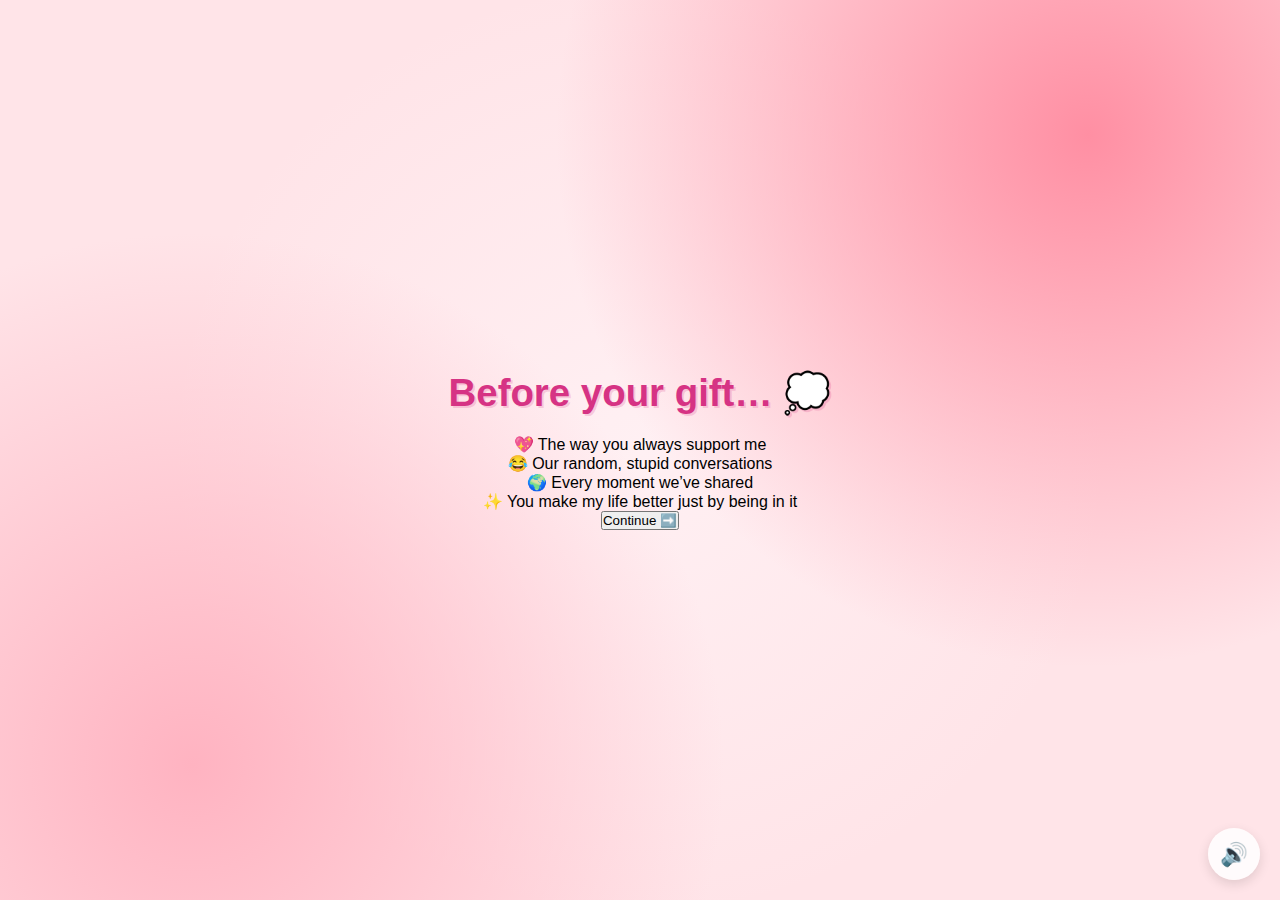
<file: memory.html>
<!DOCTYPE html>
<html lang="en">
<head>
    <meta charset="UTF-8">
    <title>Memories 💭</title>
    <link rel="stylesheet" href="style.css">
</head>
<body>

<div class="container">
    <h1>Before your gift… 💭</h1>

    <p>💖 The way you always support me</p>
    <p>😂 Our random, stupid conversations</p>
    <p>🌍 Every moment we’ve shared</p>
    <p>✨ You make my life better just by being in it</p>

    <button onclick="nextPage()">Continue ➡️</button>
</div>

<audio id="bg-music" loop>
    <source src="music/beabadoobee - Glue Song (Lyrics).mp3" type="audio/mpeg">
</audio>

<button id="music-toggle" onclick="toggleMusic()" title="Toggle music">🔊</button>
<script>
function nextPage() {
    window.location.href = "yes.html";
}
</script>

</body>
</html>
</file>
<file: style.css>
* {
    margin: 0;
    padding: 0;
    box-sizing: border-box;
}

body {
    background-color: #FFE4E8;
    font-family: 'Nunito', sans-serif;
    min-height: 100vh;
    display: flex;
    justify-content: center;
    align-items: center;
    overflow: hidden;
    background-image:
        radial-gradient(circle at 15% 85%, #ffb3c1 0%, transparent 40%),
        radial-gradient(circle at 85% 15%, #ff8fa3 0%, transparent 40%),
        radial-gradient(circle at 50% 50%, #fff0f3 0%, transparent 60%);
}

/* Floating hearts background */
.hearts-bg {
    position: fixed;
    top: 0; left: 0; right: 0; bottom: 0;
    pointer-events: none;
    z-index: 0;
    overflow: hidden;
}

.hearts-bg::before,
.hearts-bg::after {
    content: '💕 💗 💖 💝 💓';
    position: absolute;
    font-size: 1.5rem;
    opacity: 0.15;
    animation: floatHearts 12s linear infinite;
    white-space: nowrap;
    top: 100%;
    left: 10%;
}

.hearts-bg::after {
    animation-delay: 6s;
    left: 60%;
    content: '💗 💕 💓 💖 💝';
}

@keyframes floatHearts {
    from { transform: translateY(0); opacity: 0.15; }
    to { transform: translateY(-110vh); opacity: 0; }
}

.container {
    position: relative;
    z-index: 1;
    text-align: center;
    padding: 40px 20px;
}

h1 {
    font-size: 2.4rem;
    color: #d63384;
    font-weight: 900;
    margin-bottom: 20px;
    text-shadow: 2px 2px 0px rgba(214, 51, 132, 0.2);
    animation: wiggle 2s ease-in-out infinite;
}

@keyframes wiggle {
    0%, 100% { transform: rotate(-1deg); }
    50% { transform: rotate(1deg); }
}

.gif-container {
    margin: 20px auto;
    display: flex;
    justify-content: center;
}

#cat-gif {
    width: 200px;
    height: 200px;
    object-fit: contain;
    filter: drop-shadow(0 8px 16px rgba(0,0,0,0.15));
    transition: opacity 0.3s ease;
}

.buttons {
    display: flex;
    gap: 20px;
    justify-content: center;
    align-items: center;
    margin-top: 30px;
    flex-wrap: wrap;
}

#yes-btn {
    background: linear-gradient(135deg, #4CAF50, #45a049);
    color: white;
    border: none;
    border-radius: 16px;
    font-size: 1.6rem;
    font-weight: 900;
    font-family: 'Nunito', sans-serif;
    padding: 18px 45px;
    cursor: pointer;
    transition: transform 0.15s, box-shadow 0.15s;
    box-shadow: 0 6px 20px rgba(76, 175, 80, 0.45);
    letter-spacing: 1px;
}

#yes-btn:hover {
    transform: scale(1.06) translateY(-2px);
    box-shadow: 0 10px 28px rgba(76, 175, 80, 0.55);
}

#yes-btn:active {
    transform: scale(0.98);
}

#no-btn {
    background: linear-gradient(135deg, #e74c3c, #c0392b);
    color: white;
    border: none;
    border-radius: 12px;
    font-size: 1rem;
    font-weight: 700;
    font-family: 'Nunito', sans-serif;
    padding: 12px 28px;
    cursor: pointer;
    transition: background 0.2s, left 0.25s ease, top 0.25s ease;
    box-shadow: 0 4px 14px rgba(231, 76, 60, 0.4);
}

#no-btn:hover {
    background: linear-gradient(135deg, #c0392b, #a93226);
}


#tease-toast {
    margin-top: 14px;
    font-size: 1rem;
    color: #d63384;
    font-weight: 700;
    font-style: italic;
    opacity: 0;
    transform: translateY(6px);
    transition: opacity 0.3s ease, transform 0.3s ease;
    min-height: 1.5rem;
}

#tease-toast.show {
    opacity: 1;
    transform: translateY(0);
}

/* Music toggle button */
#music-toggle {
    position: fixed;
    bottom: 20px;
    right: 20px;
    background: rgba(255, 255, 255, 0.85);
    border: none;
    border-radius: 50%;
    width: 52px;
    height: 52px;
    font-size: 1.4rem;
    cursor: pointer;
    backdrop-filter: blur(10px);
    box-shadow: 0 4px 12px rgba(0, 0, 0, 0.12);
    transition: transform 0.2s;
    z-index: 100;
}

#music-toggle:hover {
    transform: scale(1.1);
}

/* Yes page specific */
.yes-container h1.yes-title {
    font-size: 2.8rem;
    animation: bounceTitle 0.6s ease infinite alternate;
}

@keyframes bounceTitle {
    from { transform: translateY(0) rotate(-1deg); }
    to { transform: translateY(-12px) rotate(1deg); }
}

.yes-message {
    font-size: 1.4rem;
    color: #e91e8c;
    font-weight: 700;
    margin-top: 24px;
    animation: fadeIn 1s ease 0.5s both;
}

@keyframes fadeIn {
    from { opacity: 0; transform: translateY(10px); }
    to { opacity: 1; transform: translateY(0); }
}

.yes-container #cat-gif {
    width: 260px;
    height: 260px;
}
</file>
